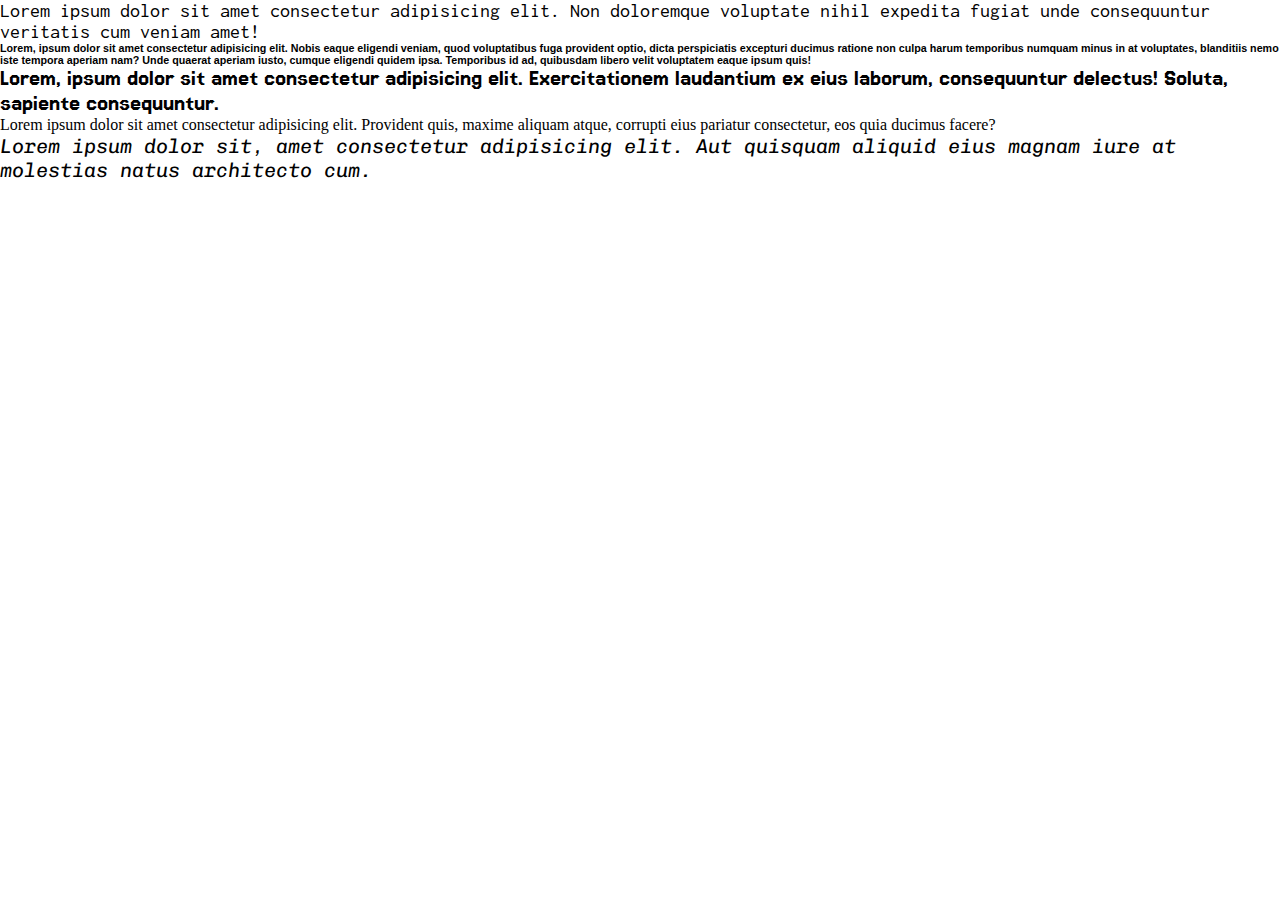
<file: index.html>
<!DOCTYPE html>
<html lang="en">
<head>
    <meta charset="UTF-8">
    <meta name="viewport" content="width=device-width, initial-scale=1.0">
    <title>Document</title>
    <link rel="stylesheet" href="index.css">
    <link rel="preconnect" href="https://fonts.googleapis.com">
<link rel="preconnect" href="https://fonts.gstatic.com" crossorigin>
<link href="https://fonts.googleapis.com/css2?family=Inconsolata:wght@200..900&family=Jersey+15&display=swap" rel="stylesheet">
</head>
<body>
    <p class="cont">Lorem ipsum dolor sit amet consectetur adipisicing elit. Non doloremque voluptate nihil expedita fugiat unde consequuntur veritatis cum veniam amet!</p>
    <h6>Lorem, ipsum dolor sit amet consectetur adipisicing elit. Nobis eaque eligendi veniam, quod voluptatibus fuga provident optio, dicta perspiciatis excepturi ducimus ratione non culpa harum temporibus numquam minus in at voluptates, blanditiis nemo iste tempora aperiam nam? Unde quaerat aperiam iusto, cumque eligendi quidem ipsa. Temporibus id ad, quibusdam libero velit voluptatem eaque ipsum quis!</h6>
    <p class="jersey-15-regular">Lorem, ipsum dolor sit amet consectetur adipisicing elit. Exercitationem laudantium ex eius laborum, consequuntur delectus! Soluta, sapiente consequuntur.</p>
    <div class="usul4">Lorem ipsum dolor sit amet consectetur adipisicing elit. Provident quis, maxime aliquam atque, corrupti eius pariatur consectetur, eos quia ducimus facere?</div>
    <div class="usul5">Lorem ipsum dolor sit, amet consectetur adipisicing elit. Aut quisquam aliquid eius magnam iure at molestias natus architecto cum.</div>
</body>
</html>
</file>
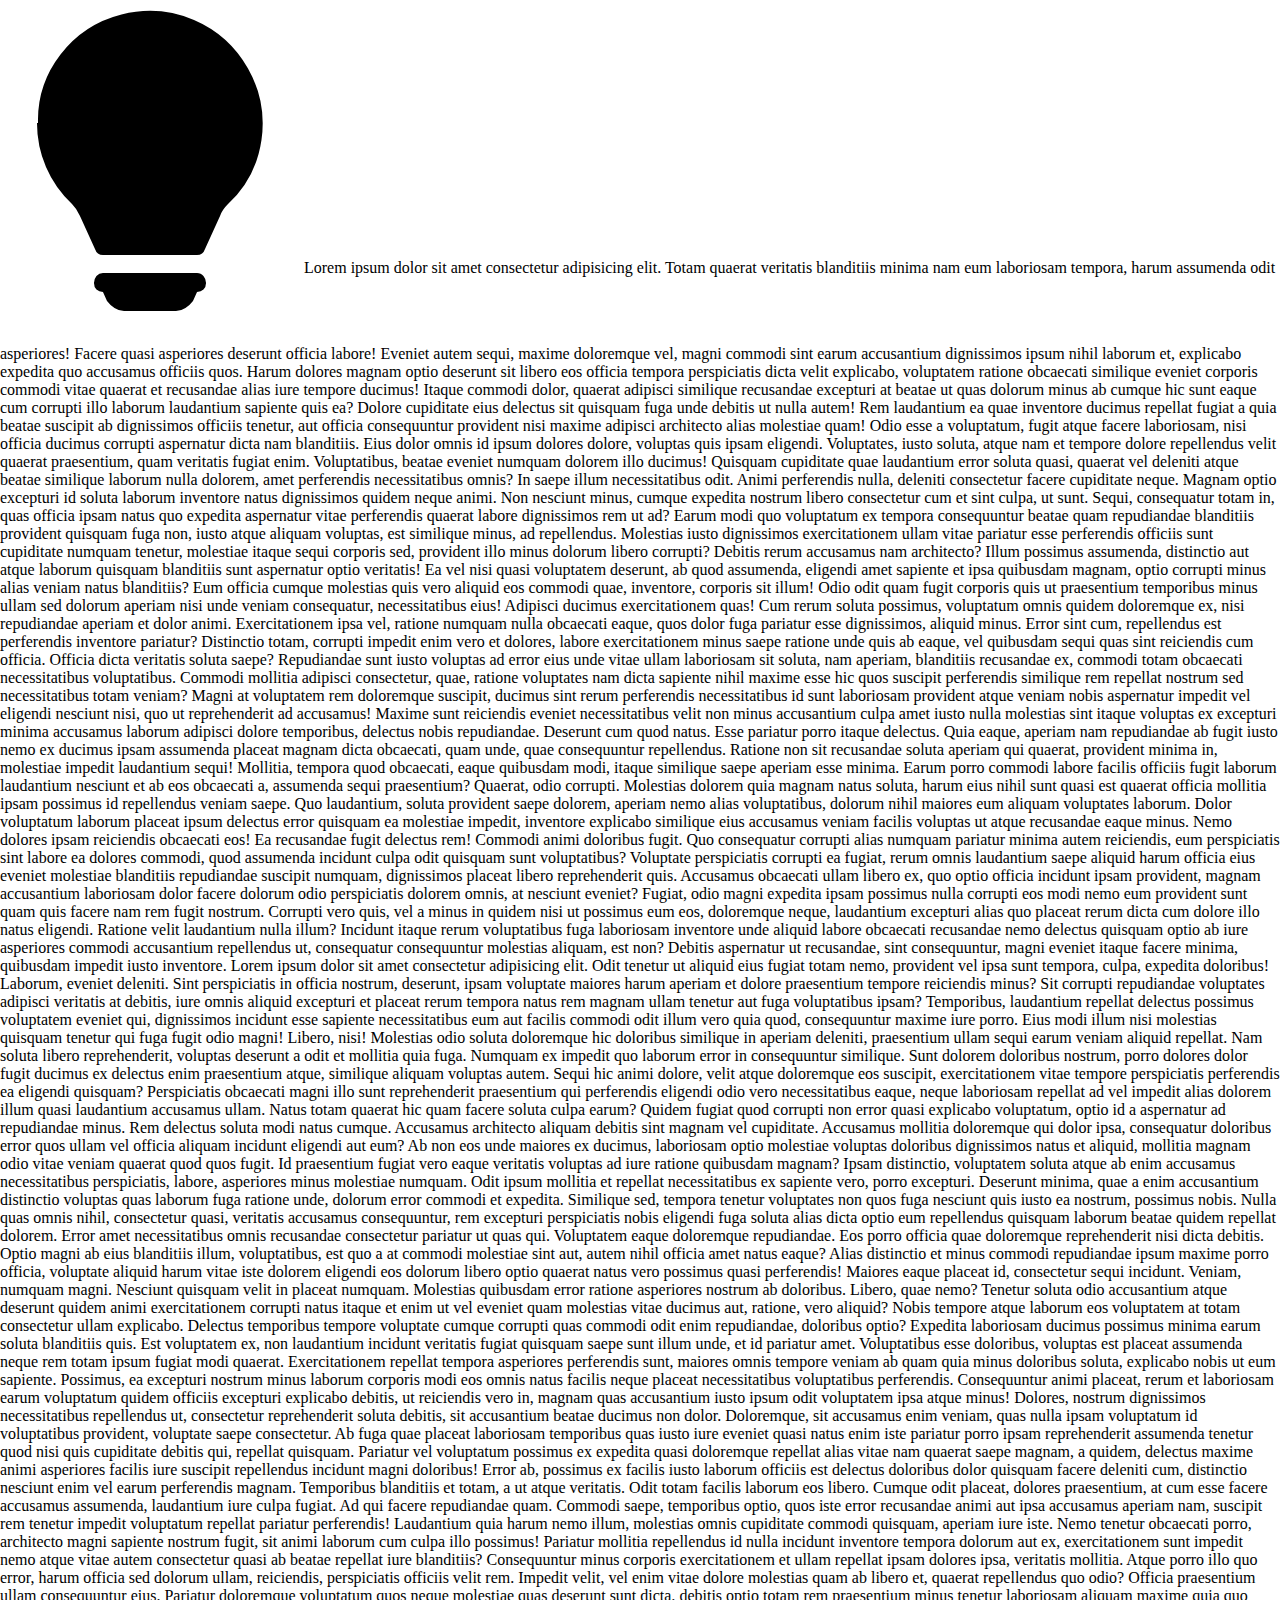
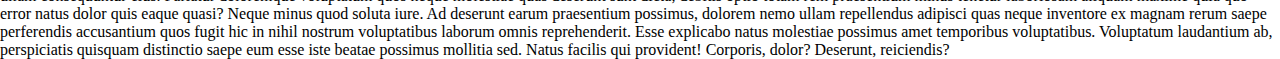
<file: amaliyot/index.html>
<!DOCTYPE html>
<html lang="en">
<head>
    <meta charset="UTF-8">
    <meta name="viewport" content="width=device-width, initial-scale=1.0">
    <title>Document</title>
    <link rel="stylesheet" href="style.css">
      <link rel="stylesheet" href="https://cdn.jsdelivr.net/npm/bootstrap-icons@1.11.3/font/bootstrap-icons.min.css">
</head>
<body>
   <i class="bi bi-lightbulb-fill"></i>
   Lorem ipsum dolor sit amet consectetur adipisicing elit. Totam quaerat veritatis blanditiis minima nam eum laboriosam tempora, harum assumenda odit asperiores! Facere quasi asperiores deserunt officia labore! Eveniet autem sequi, maxime doloremque vel, magni commodi sint earum accusantium dignissimos ipsum nihil laborum et, explicabo expedita quo accusamus officiis quos. Harum dolores magnam optio deserunt sit libero eos officia tempora perspiciatis dicta velit explicabo, voluptatem ratione obcaecati similique eveniet corporis commodi vitae quaerat et recusandae alias iure tempore ducimus! Itaque commodi dolor, quaerat adipisci similique recusandae excepturi at beatae ut quas dolorum minus ab cumque hic sunt eaque cum corrupti illo laborum laudantium sapiente quis ea? Dolore cupiditate eius delectus sit quisquam fuga unde debitis ut nulla autem! Rem laudantium ea quae inventore ducimus repellat fugiat a quia beatae suscipit ab dignissimos officiis tenetur, aut officia consequuntur provident nisi maxime adipisci architecto alias molestiae quam! Odio esse a voluptatum, fugit atque facere laboriosam, nisi officia ducimus corrupti aspernatur dicta nam blanditiis. Eius dolor omnis id ipsum dolores dolore, voluptas quis ipsam eligendi. Voluptates, iusto soluta, atque nam et tempore dolore repellendus velit quaerat praesentium, quam veritatis fugiat enim. Voluptatibus, beatae eveniet numquam dolorem illo ducimus! Quisquam cupiditate quae laudantium error soluta quasi, quaerat vel deleniti atque beatae similique laborum nulla dolorem, amet perferendis necessitatibus omnis? In saepe illum necessitatibus odit. Animi perferendis nulla, deleniti consectetur facere cupiditate neque. Magnam optio excepturi id soluta laborum inventore natus dignissimos quidem neque animi. Non nesciunt minus, cumque expedita nostrum libero consectetur cum et sint culpa, ut sunt. Sequi, consequatur totam in, quas officia ipsam natus quo expedita aspernatur vitae perferendis quaerat labore dignissimos rem ut ad? Earum modi quo voluptatum ex tempora consequuntur beatae quam repudiandae blanditiis provident quisquam fuga non, iusto atque aliquam voluptas, est similique minus, ad repellendus. Molestias iusto dignissimos exercitationem ullam vitae pariatur esse perferendis officiis sunt cupiditate numquam tenetur, molestiae itaque sequi corporis sed, provident illo minus dolorum libero corrupti? Debitis rerum accusamus nam architecto? Illum possimus assumenda, distinctio aut atque laborum quisquam blanditiis sunt aspernatur optio veritatis! Ea vel nisi quasi voluptatem deserunt, ab quod assumenda, eligendi amet sapiente et ipsa quibusdam magnam, optio corrupti minus alias veniam natus blanditiis? Eum officia cumque molestias quis vero aliquid eos commodi quae, inventore, corporis sit illum! Odio odit quam fugit corporis quis ut praesentium temporibus minus ullam sed dolorum aperiam nisi unde veniam consequatur, necessitatibus eius! Adipisci ducimus exercitationem quas! Cum rerum soluta possimus, voluptatum omnis quidem doloremque ex, nisi repudiandae aperiam et dolor animi. Exercitationem ipsa vel, ratione numquam nulla obcaecati eaque, quos dolor fuga pariatur esse dignissimos, aliquid minus. Error sint cum, repellendus est perferendis inventore pariatur? Distinctio totam, corrupti impedit enim vero et dolores, labore exercitationem minus saepe ratione unde quis ab eaque, vel quibusdam sequi quas sint reiciendis cum officia. Officia dicta veritatis soluta saepe? Repudiandae sunt iusto voluptas ad error eius unde vitae ullam laboriosam sit soluta, nam aperiam, blanditiis recusandae ex, commodi totam obcaecati necessitatibus voluptatibus. Commodi mollitia adipisci consectetur, quae, ratione voluptates nam dicta sapiente nihil maxime esse hic quos suscipit perferendis similique rem repellat nostrum sed necessitatibus totam veniam? Magni at voluptatem rem doloremque suscipit, ducimus sint rerum perferendis necessitatibus id sunt laboriosam provident atque veniam nobis aspernatur impedit vel eligendi nesciunt nisi, quo ut reprehenderit ad accusamus! Maxime sunt reiciendis eveniet necessitatibus velit non minus accusantium culpa amet iusto nulla molestias sint itaque voluptas ex excepturi minima accusamus laborum adipisci dolore temporibus, delectus nobis repudiandae. Deserunt cum quod natus. Esse pariatur porro itaque delectus. Quia eaque, aperiam nam repudiandae ab fugit iusto nemo ex ducimus ipsam assumenda placeat magnam dicta obcaecati, quam unde, quae consequuntur repellendus. Ratione non sit recusandae soluta aperiam qui quaerat, provident minima in, molestiae impedit laudantium sequi! Mollitia, tempora quod obcaecati, eaque quibusdam modi, itaque similique saepe aperiam esse minima. Earum porro commodi labore facilis officiis fugit laborum laudantium nesciunt et ab eos obcaecati a, assumenda sequi praesentium? Quaerat, odio corrupti. Molestias dolorem quia magnam natus soluta, harum eius nihil sunt quasi est quaerat officia mollitia ipsam possimus id repellendus veniam saepe. Quo laudantium, soluta provident saepe dolorem, aperiam nemo alias voluptatibus, dolorum nihil maiores eum aliquam voluptates laborum. Dolor voluptatum laborum placeat ipsum delectus error quisquam ea molestiae impedit, inventore explicabo similique eius accusamus veniam facilis voluptas ut atque recusandae eaque minus. Nemo dolores ipsam reiciendis obcaecati eos! Ea recusandae fugit delectus rem! Commodi animi doloribus fugit. Quo consequatur corrupti alias numquam pariatur minima autem reiciendis, eum perspiciatis sint labore ea dolores commodi, quod assumenda incidunt culpa odit quisquam sunt voluptatibus? Voluptate perspiciatis corrupti ea fugiat, rerum omnis laudantium saepe aliquid harum officia eius eveniet molestiae blanditiis repudiandae suscipit numquam, dignissimos placeat libero reprehenderit quis. Accusamus obcaecati ullam libero ex, quo optio officia incidunt ipsam provident, magnam accusantium laboriosam dolor facere dolorum odio perspiciatis dolorem omnis, at nesciunt eveniet? Fugiat, odio magni expedita ipsam possimus nulla corrupti eos modi nemo eum provident sunt quam quis facere nam rem fugit nostrum. Corrupti vero quis, vel a minus in quidem nisi ut possimus eum eos, doloremque neque, laudantium excepturi alias quo placeat rerum dicta cum dolore illo natus eligendi. Ratione velit laudantium nulla illum? Incidunt itaque rerum voluptatibus fuga laboriosam inventore unde aliquid labore obcaecati recusandae nemo delectus quisquam optio ab iure asperiores commodi accusantium repellendus ut, consequatur consequuntur molestias aliquam, est non? Debitis aspernatur ut recusandae, sint consequuntur, magni eveniet itaque facere minima, quibusdam impedit iusto inventore. Lorem ipsum dolor sit amet consectetur adipisicing elit. Odit tenetur ut aliquid eius fugiat totam nemo, provident vel ipsa sunt tempora, culpa, expedita doloribus! Laborum, eveniet deleniti. Sint perspiciatis in officia nostrum, deserunt, ipsam voluptate maiores harum aperiam et dolore praesentium tempore reiciendis minus? Sit corrupti repudiandae voluptates adipisci veritatis at debitis, iure omnis aliquid excepturi et placeat rerum tempora natus rem magnam ullam tenetur aut fuga voluptatibus ipsam? Temporibus, laudantium repellat delectus possimus voluptatem eveniet qui, dignissimos incidunt esse sapiente necessitatibus eum aut facilis commodi odit illum vero quia quod, consequuntur maxime iure porro. Eius modi illum nisi molestias quisquam tenetur qui fuga fugit odio magni! Libero, nisi! Molestias odio soluta doloremque hic doloribus similique in aperiam deleniti, praesentium ullam sequi earum veniam aliquid repellat. Nam soluta libero reprehenderit, voluptas deserunt a odit et mollitia quia fuga. Numquam ex impedit quo laborum error in consequuntur similique. Sunt dolorem doloribus nostrum, porro dolores dolor fugit ducimus ex delectus enim praesentium atque, similique aliquam voluptas autem. Sequi hic animi dolore, velit atque doloremque eos suscipit, exercitationem vitae tempore perspiciatis perferendis ea eligendi quisquam? Perspiciatis obcaecati magni illo sunt reprehenderit praesentium qui perferendis eligendi odio vero necessitatibus eaque, neque laboriosam repellat ad vel impedit alias dolorem illum quasi laudantium accusamus ullam. Natus totam quaerat hic quam facere soluta culpa earum? Quidem fugiat quod corrupti non error quasi explicabo voluptatum, optio id a aspernatur ad repudiandae minus. Rem delectus soluta modi natus cumque. Accusamus architecto aliquam debitis sint magnam vel cupiditate. Accusamus mollitia doloremque qui dolor ipsa, consequatur doloribus error quos ullam vel officia aliquam incidunt eligendi aut eum? Ab non eos unde maiores ex ducimus, laboriosam optio molestiae voluptas doloribus dignissimos natus et aliquid, mollitia magnam odio vitae veniam quaerat quod quos fugit. Id praesentium fugiat vero eaque veritatis voluptas ad iure ratione quibusdam magnam? Ipsam distinctio, voluptatem soluta atque ab enim accusamus necessitatibus perspiciatis, labore, asperiores minus molestiae numquam. Odit ipsum mollitia et repellat necessitatibus ex sapiente vero, porro excepturi. Deserunt minima, quae a enim accusantium distinctio voluptas quas laborum fuga ratione unde, dolorum error commodi et expedita. Similique sed, tempora tenetur voluptates non quos fuga nesciunt quis iusto ea nostrum, possimus nobis. Nulla quas omnis nihil, consectetur quasi, veritatis accusamus consequuntur, rem excepturi perspiciatis nobis eligendi fuga soluta alias dicta optio eum repellendus quisquam laborum beatae quidem repellat dolorem. Error amet necessitatibus omnis recusandae consectetur pariatur ut quas qui. Voluptatem eaque doloremque repudiandae. Eos porro officia quae doloremque reprehenderit nisi dicta debitis. Optio magni ab eius blanditiis illum, voluptatibus, est quo a at commodi molestiae sint aut, autem nihil officia amet natus eaque? Alias distinctio et minus commodi repudiandae ipsum maxime porro officia, voluptate aliquid harum vitae iste dolorem eligendi eos dolorum libero optio quaerat natus vero possimus quasi perferendis! Maiores eaque placeat id, consectetur sequi incidunt. Veniam, numquam magni. Nesciunt quisquam velit in placeat numquam. Molestias quibusdam error ratione asperiores nostrum ab doloribus. Libero, quae nemo? Tenetur soluta odio accusantium atque deserunt quidem animi exercitationem corrupti natus itaque et enim ut vel eveniet quam molestias vitae ducimus aut, ratione, vero aliquid? Nobis tempore atque laborum eos voluptatem at totam consectetur ullam explicabo. Delectus temporibus tempore voluptate cumque corrupti quas commodi odit enim repudiandae, doloribus optio? Expedita laboriosam ducimus possimus minima earum soluta blanditiis quis. Est voluptatem ex, non laudantium incidunt veritatis fugiat quisquam saepe sunt illum unde, et id pariatur amet. Voluptatibus esse doloribus, voluptas est placeat assumenda neque rem totam ipsum fugiat modi quaerat. Exercitationem repellat tempora asperiores perferendis sunt, maiores omnis tempore veniam ab quam quia minus doloribus soluta, explicabo nobis ut eum sapiente. Possimus, ea excepturi nostrum minus laborum corporis modi eos omnis natus facilis neque placeat necessitatibus voluptatibus perferendis. Consequuntur animi placeat, rerum et laboriosam earum voluptatum quidem officiis excepturi explicabo debitis, ut reiciendis vero in, magnam quas accusantium iusto ipsum odit voluptatem ipsa atque minus! Dolores, nostrum dignissimos necessitatibus repellendus ut, consectetur reprehenderit soluta debitis, sit accusantium beatae ducimus non dolor. Doloremque, sit accusamus enim veniam, quas nulla ipsam voluptatum id voluptatibus provident, voluptate saepe consectetur. Ab fuga quae placeat laboriosam temporibus quas iusto iure eveniet quasi natus enim iste pariatur porro ipsam reprehenderit assumenda tenetur quod nisi quis cupiditate debitis qui, repellat quisquam. Pariatur vel voluptatum possimus ex expedita quasi doloremque repellat alias vitae nam quaerat saepe magnam, a quidem, delectus maxime animi asperiores facilis iure suscipit repellendus incidunt magni doloribus! Error ab, possimus ex facilis iusto laborum officiis est delectus doloribus dolor quisquam facere deleniti cum, distinctio nesciunt enim vel earum perferendis magnam. Temporibus blanditiis et totam, a ut atque veritatis. Odit totam facilis laborum eos libero. Cumque odit placeat, dolores praesentium, at cum esse facere accusamus assumenda, laudantium iure culpa fugiat. Ad qui facere repudiandae quam. Commodi saepe, temporibus optio, quos iste error recusandae animi aut ipsa accusamus aperiam nam, suscipit rem tenetur impedit voluptatum repellat pariatur perferendis! Laudantium quia harum nemo illum, molestias omnis cupiditate commodi quisquam, aperiam iure iste. Nemo tenetur obcaecati porro, architecto magni sapiente nostrum fugit, sit animi laborum cum culpa illo possimus! Pariatur mollitia repellendus id nulla incidunt inventore tempora dolorum aut ex, exercitationem sunt impedit nemo atque vitae autem consectetur quasi ab beatae repellat iure blanditiis? Consequuntur minus corporis exercitationem et ullam repellat ipsam dolores ipsa, veritatis mollitia. Atque porro illo quo error, harum officia sed dolorum ullam, reiciendis, perspiciatis officiis velit rem. Impedit velit, vel enim vitae dolore molestias quam ab libero et, quaerat repellendus quo odio? Officia praesentium ullam consequuntur eius. Pariatur doloremque voluptatum quos neque molestiae quas deserunt sunt dicta, debitis optio totam rem praesentium minus tenetur laboriosam aliquam maxime quia quo error natus dolor quis eaque quasi? Neque minus quod soluta iure. Ad deserunt earum praesentium possimus, dolorem nemo ullam repellendus adipisci quas neque inventore ex magnam rerum saepe perferendis accusantium quos fugit hic in nihil nostrum voluptatibus laborum omnis reprehenderit. Esse explicabo natus molestiae possimus amet temporibus voluptatibus. Voluptatum laudantium ab, perspiciatis quisquam distinctio saepe eum esse iste beatae possimus mollitia sed. Natus facilis qui provident! Corporis, dolor? Deserunt, reiciendis?
</body>
</html>
</file>
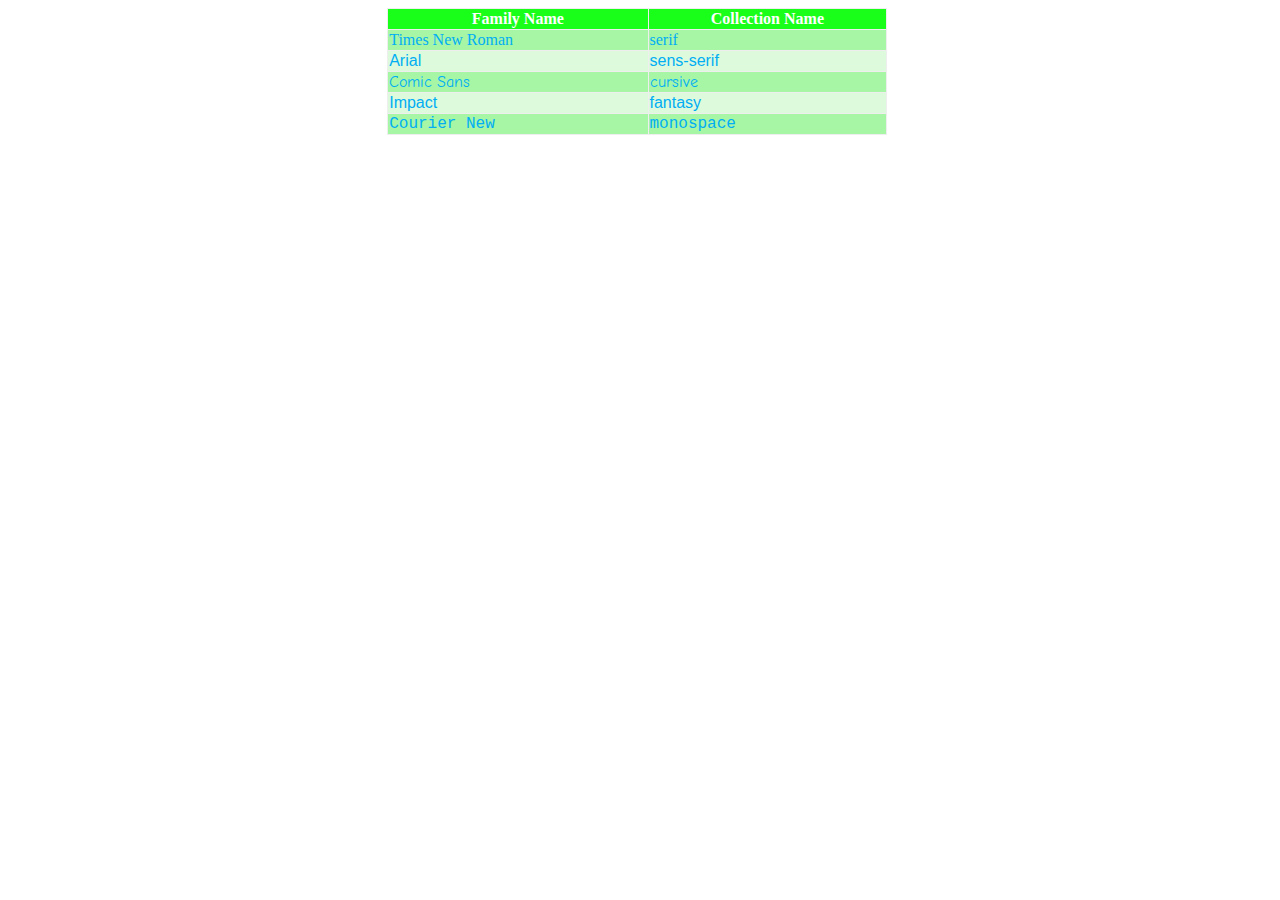
<file: homework/index.html>
<!DOCTYPE html>
<html lang="en">
<head>
    <meta charset="UTF-8">
    <meta name="viewport" content="width=device-width, initial-scale=1.0">
    <title>Document</title>
    <link rel="stylesheet" href="style.css">
    <style>
@import url('https://fonts.googleapis.com/css2?family=Comic+Neue:ital,wght@0,300;0,400;0,700;1,300;1,400;1,700&display=swap');
</style>
</head>
<body>
   <div class="container">
    <table style="border-collapse: collapse;" border="10"> 
        <thead>
            <tr>
                <th>Family Name</th>
                <th>Collection Name</th>
            </tr>
        </thead>
        <tbody>
            <tr>
                <td class="time">Times New Roman</td>
                <td class="time">serif</td>
            </tr>
            <tr>
                <td class="arial">Arial</td>
                <td class="arial">sens-serif</td>
            </tr>
            <tr>
                <td class="comic">Comic Sans</td>
                <td class="comic">cursive</td>

            </tr>
            <tr>
                <td class="impact">Impact</td>
                <td class="impact">fantasy</td>
            </tr>
            <tr>
                <td class="courier">Courier New</td>
                <td class="courier">monospace</td>
            </tr>
        </tbody>
    </table>
   </div> 
</body>
</html>
</file>
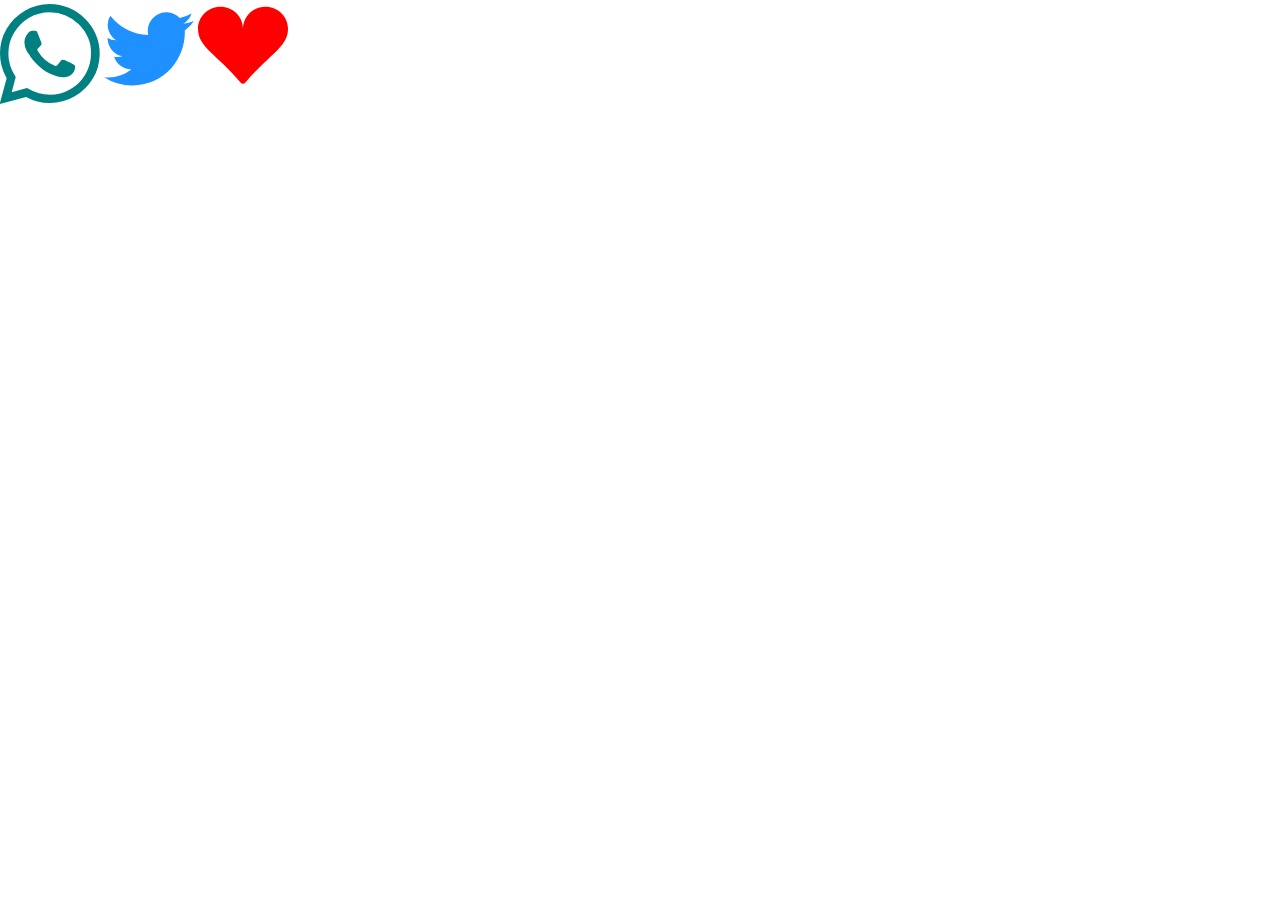
<file: icon.html>
<!DOCTYPE html>
<html lang="en">
<head>
    <meta charset="UTF-8">
    <meta name="viewport" content="width=device-width, initial-scale=1.0">
    <title>Document</title>
    <link rel="stylesheet" href="style.css">
    <link rel="stylesheet" href="https://cdn.jsdelivr.net/npm/bootstrap-icons@1.11.3/font/bootstrap-icons.min.css">
</head>
<body>
    <div class="contaier">
        <i class="bi bi-whatsapp"></i>
        <img src="./twitter.svg" alt="">
        <svg xmlns="http://www.w3.org/2000/svg" width="90" height="90" fill="red" class="bi bi-suit-heart-fill" viewBox="0 0 16 16">
  <path d="M4 1c2.21 0 4 1.755 4 3.92C8 2.755 9.79 1 12 1s4 1.755 4 3.92c0 3.263-3.234 4.414-7.608 9.608a.513.513 0 0 1-.784 0C3.234 9.334 0 8.183 0 4.92 0 2.755 1.79 1 4 1"/>
</svg>
    </div>
</body>
</html>
</file>
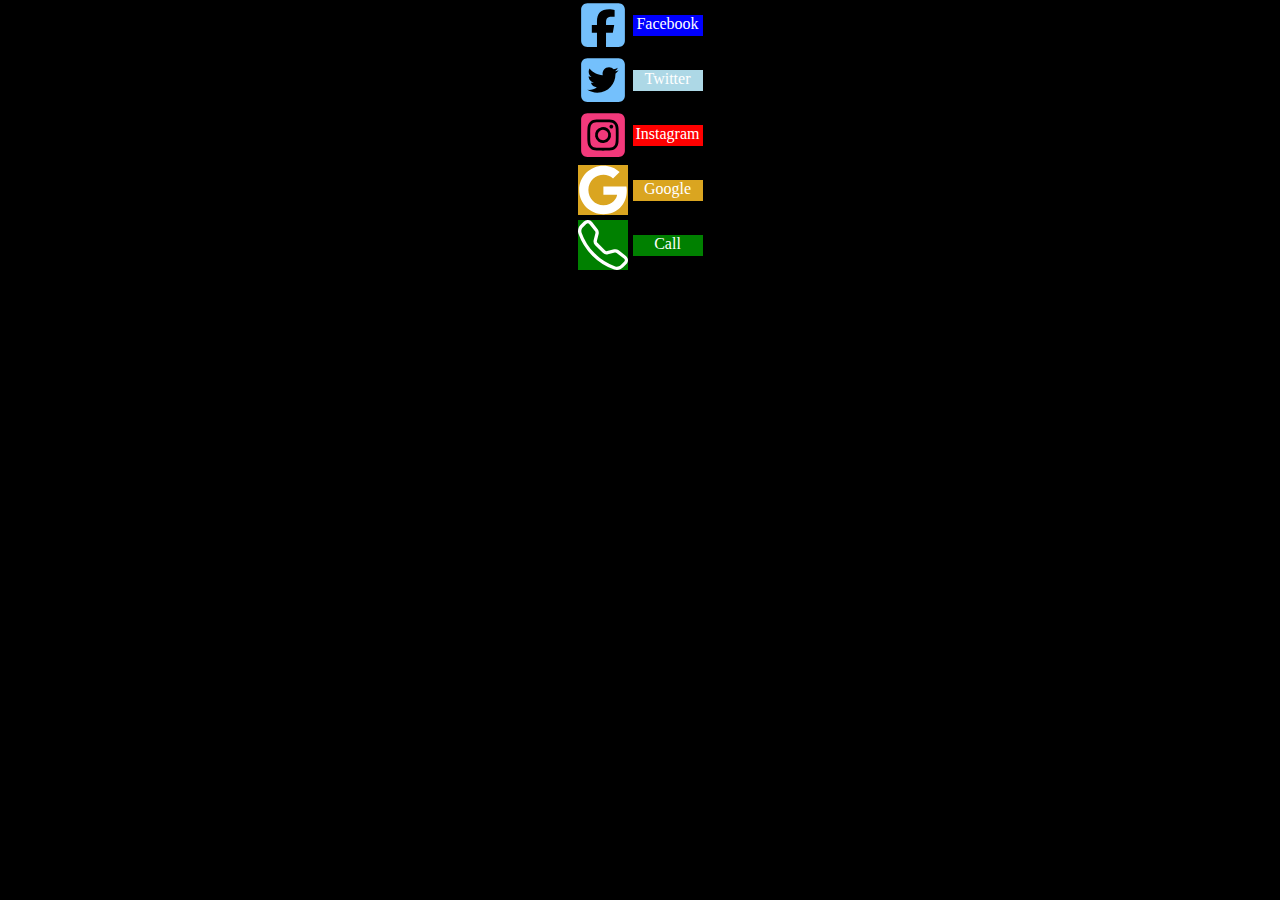
<file: homework/homework.html>
<!DOCTYPE html>
<html lang="en">
<head>
    <meta charset="UTF-8">
    <meta name="viewport" content="width=device-width, initial-scale=1.0">
    <title>Document</title>
    <link rel="stylesheet" href="homework.css">
</head>
<body>
    <div class="container">
        <div class="icon">
           <svg xmlns="http://www.w3.org/2000/svg" viewBox="0 0 448 512"><!--!Font Awesome Free 6.5.2 by @fontawesome - https://fontawesome.com License - https://fontawesome.com/license/free Copyright 2024 Fonticons, Inc.--><path fill="#74C0FC" d="M64 32C28.7 32 0 60.7 0 96V416c0 35.3 28.7 64 64 64h98.2V334.2H109.4V256h52.8V222.3c0-87.1 39.4-127.5 125-127.5c16.2 0 44.2 3.2 55.7 6.4V172c-6-.6-16.5-1-29.6-1c-42 0-58.2 15.9-58.2 57.2V256h83.6l-14.4 78.2H255V480H384c35.3 0 64-28.7 64-64V96c0-35.3-28.7-64-64-64H64z"/></svg>
            <svg xmlns="http://www.w3.org/2000/svg" viewBox="0 0 448 512"><!--!Font Awesome Free 6.5.2 by @fontawesome - https://fontawesome.com License - https://fontawesome.com/license/free Copyright 2024 Fonticons, Inc.--><path fill="#74C0FC" d="M64 32C28.7 32 0 60.7 0 96V416c0 35.3 28.7 64 64 64H384c35.3 0 64-28.7 64-64V96c0-35.3-28.7-64-64-64H64zM351.3 199.3v0c0 86.7-66 186.6-186.6 186.6c-37.2 0-71.7-10.8-100.7-29.4c5.3 .6 10.4 .8 15.8 .8c30.7 0 58.9-10.4 81.4-28c-28.8-.6-53-19.5-61.3-45.5c10.1 1.5 19.2 1.5 29.6-1.2c-30-6.1-52.5-32.5-52.5-64.4v-.8c8.7 4.9 18.9 7.9 29.6 8.3c-9-6-16.4-14.1-21.5-23.6s-7.8-20.2-7.7-31c0-12.2 3.2-23.4 8.9-33.1c32.3 39.8 80.8 65.8 135.2 68.6c-9.3-44.5 24-80.6 64-80.6c18.9 0 35.9 7.9 47.9 20.7c14.8-2.8 29-8.3 41.6-15.8c-4.9 15.2-15.2 28-28.8 36.1c13.2-1.4 26-5.1 37.8-10.2c-8.9 13.1-20.1 24.7-32.9 34c.2 2.8 .2 5.7 .2 8.5z"/></svg>
            <svg xmlns="http://www.w3.org/2000/svg" viewBox="0 0 448 512"><!--!Font Awesome Free 6.5.2 by @fontawesome - https://fontawesome.com License - https://fontawesome.com/license/free Copyright 2024 Fonticons, Inc.--><path fill="#f3397b" d="M194.4 211.7a53.3 53.3 0 1 0 59.3 88.7 53.3 53.3 0 1 0 -59.3-88.7zm142.3-68.4c-5.2-5.2-11.5-9.3-18.4-12c-18.1-7.1-57.6-6.8-83.1-6.5c-4.1 0-7.9 .1-11.2 .1c-3.3 0-7.2 0-11.4-.1c-25.5-.3-64.8-.7-82.9 6.5c-6.9 2.7-13.1 6.8-18.4 12s-9.3 11.5-12 18.4c-7.1 18.1-6.7 57.7-6.5 83.2c0 4.1 .1 7.9 .1 11.1s0 7-.1 11.1c-.2 25.5-.6 65.1 6.5 83.2c2.7 6.9 6.8 13.1 12 18.4s11.5 9.3 18.4 12c18.1 7.1 57.6 6.8 83.1 6.5c4.1 0 7.9-.1 11.2-.1c3.3 0 7.2 0 11.4 .1c25.5 .3 64.8 .7 82.9-6.5c6.9-2.7 13.1-6.8 18.4-12s9.3-11.5 12-18.4c7.2-18 6.8-57.4 6.5-83c0-4.2-.1-8.1-.1-11.4s0-7.1 .1-11.4c.3-25.5 .7-64.9-6.5-83l0 0c-2.7-6.9-6.8-13.1-12-18.4zm-67.1 44.5A82 82 0 1 1 178.4 324.2a82 82 0 1 1 91.1-136.4zm29.2-1.3c-3.1-2.1-5.6-5.1-7.1-8.6s-1.8-7.3-1.1-11.1s2.6-7.1 5.2-9.8s6.1-4.5 9.8-5.2s7.6-.4 11.1 1.1s6.5 3.9 8.6 7s3.2 6.8 3.2 10.6c0 2.5-.5 5-1.4 7.3s-2.4 4.4-4.1 6.2s-3.9 3.2-6.2 4.2s-4.8 1.5-7.3 1.5l0 0c-3.8 0-7.5-1.1-10.6-3.2zM448 96c0-35.3-28.7-64-64-64H64C28.7 32 0 60.7 0 96V416c0 35.3 28.7 64 64 64H384c35.3 0 64-28.7 64-64V96zM357 389c-18.7 18.7-41.4 24.6-67 25.9c-26.4 1.5-105.6 1.5-132 0c-25.6-1.3-48.3-7.2-67-25.9s-24.6-41.4-25.8-67c-1.5-26.4-1.5-105.6 0-132c1.3-25.6 7.1-48.3 25.8-67s41.5-24.6 67-25.8c26.4-1.5 105.6-1.5 132 0c25.6 1.3 48.3 7.1 67 25.8s24.6 41.4 25.8 67c1.5 26.3 1.5 105.4 0 131.9c-1.3 25.6-7.1 48.3-25.8 67z"/></svg>
            <svg class="google" xmlns="http://www.w3.org/2000/svg" viewBox="0 0 488 512"><!--!Font Awesome Free 6.5.2 by @fontawesome - https://fontawesome.com License - https://fontawesome.com/license/free Copyright 2024 Fonticons, Inc.--><path fill="#ffffff" d="M488 261.8C488 403.3 391.1 504 248 504 110.8 504 0 393.2 0 256S110.8 8 248 8c66.8 0 123 24.5 166.3 64.9l-67.5 64.9C258.5 52.6 94.3 116.6 94.3 256c0 86.5 69.1 156.6 153.7 156.6 98.2 0 135-70.4 140.8-106.9H248v-85.3h236.1c2.3 12.7 3.9 24.9 3.9 41.4z"/></svg>
            <img src="./telephone.svg" alt="">
        </div>
        <div class="ikki">
            <div class="fec">Facebook</div>
            <div class="fec tw">Twitter</div>
            <div class="fec ins">Instagram</div>
            <div class="fec go">Google</div>
            <div class="fec cal">Call</div>
        </div>
    </div>
</body>
</html>
</file>
<file: index.css>
@import url(https://fonts.googleapis.com/css2?family=Anton&display=swap);

body {
  font-family: 'Anton', sans-serif;
}
@font-face {
  font-family: "inconsolata";
  src: url("./Inconsolata-VariableFont_wdth\,wght.ttf");
  font-family: "chivomoni";
  src: url("./ChivoMono-Italic-VariableFont_wght.ttf");
}

@import url('https://fonts.googleapis.com/css2?family=Dancing+Script:wght@400..700&display=swap');


body {
 }

* {
  margin: 0;
  padding: 0;
  box-sizing: border-box;
}
p {
  font-size: 20px;
  font-family: "inconsolata";
}
.usul5 {
  font-size: 20px;
  font-family: "chivomoni";
}
.jersey-15-regular {
  font-size: 25px;
  font-family: "Jersey 15", sans-serif;
  font-weight: 400;
  font-style: normal;
}
.usul4 {
  font-family: "Dancing Script", cursive;
  font-optical-sizing: auto;
  font-weight: weight;
  font-style: normal;
}
h6{
     font-family: 'M PLUS Rounded 1c', sans-serif;
}
</file>
<file: amaliyot/style.css>
*{
    margin: 0;
    padding: 0;
    box-sizing: border-box;
}
body{
    background-image: url(https://wallpapers.com/images/file/hd-nature-snowy-mountains-ngdfb9h966h4z3le.jpg);
    background-repeat: no-repeat;
    background-size: cover;
    background-attachment: fixed;
}
.bi-lightbulb-fill{
    width: 90px;
    height: 90px;
    margin: auto;
    font-size: 300px;
    text-align: center;

}
.bi-lightbulb-fill:hover{
    color: yellow;
    text-shadow: 0px 0px 20px yellow;
 

}
</file>
<file: homework/style.css>
@time_ne
*{
    margin: 0;
    padding: 0;
    box-sizing: border-box;
}
.container{
    position: relative;
    left:30%;
    color: rgb(0, 174, 243);
}
table{
    border-collapse: collapse;
    border: 10px;
    border: 10px;
    width: 500px;
    height: 70px;
}
thead{
    background: rgb(26, 255, 26); 
    color: white;
}
.time{
    font-family: 'Times New Roman', Times, serif;
    background:rgba(40, 233, 40, 0.411);
}
.arial{
    font-family: Arial, Helvetica, sans-serif;
    background: rgba(144, 238, 144, 0.301);
}
@import url(https://fonts.googleapis.com/css2?family=Comic+Neue:wght@100;200;300;400;500;600;700&display=swap);
    
.comic{
    font-family: 'Comic Neue';
     background:rgba(40, 233, 40, 0.411);
}
.impact{
    font-family: Impact, Haettenschweiler, 'Arial Narrow Bold', sans-serif;
    background: rgba(144, 238, 144, 0.301);
}
.courier{
    font-family: 'Courier New', Courier, monospace;
    background:rgba(40, 233, 40, 0.411);
}
</file>
<file: style.css>
*{
    margin: 0;
    padding: 0;
    box-sizing: border-box;
}
.bi-whatsapp{
    color: teal;
    font-size: 100px;
}
</file>
<file: homework/homework.css>
*{
    margin: 0;
    padding: 0;
    box-sizing: border-box;
    color: white;
}
body{
    background: #000;
}
svg, img{
    height: 50px;
    width: 50px;
}
.container{
    display: flex;
    justify-content: center;
    align-items: center;
    gap: 5px;
}
.icon{
    display: flex;
    flex-direction: column;
    align-items: center;
    justify-content: center;
    gap: 5px;
}
img{
    background: green;
}
.google{
    background: goldenrod;
}
.ikki{
    display: flex;
    flex-direction: column;
    gap: 34px;
    color: white;
    text-align: center;
}
.fec{
    background: blue;
    min-width: 70px;
    height: 21px;
}
.tw{
    background: lightblue;
}
.ins{
    background: red;
}
.go{
    background: goldenrod;
}
.cal{
    color: white;
    background: green;
}
</file>
